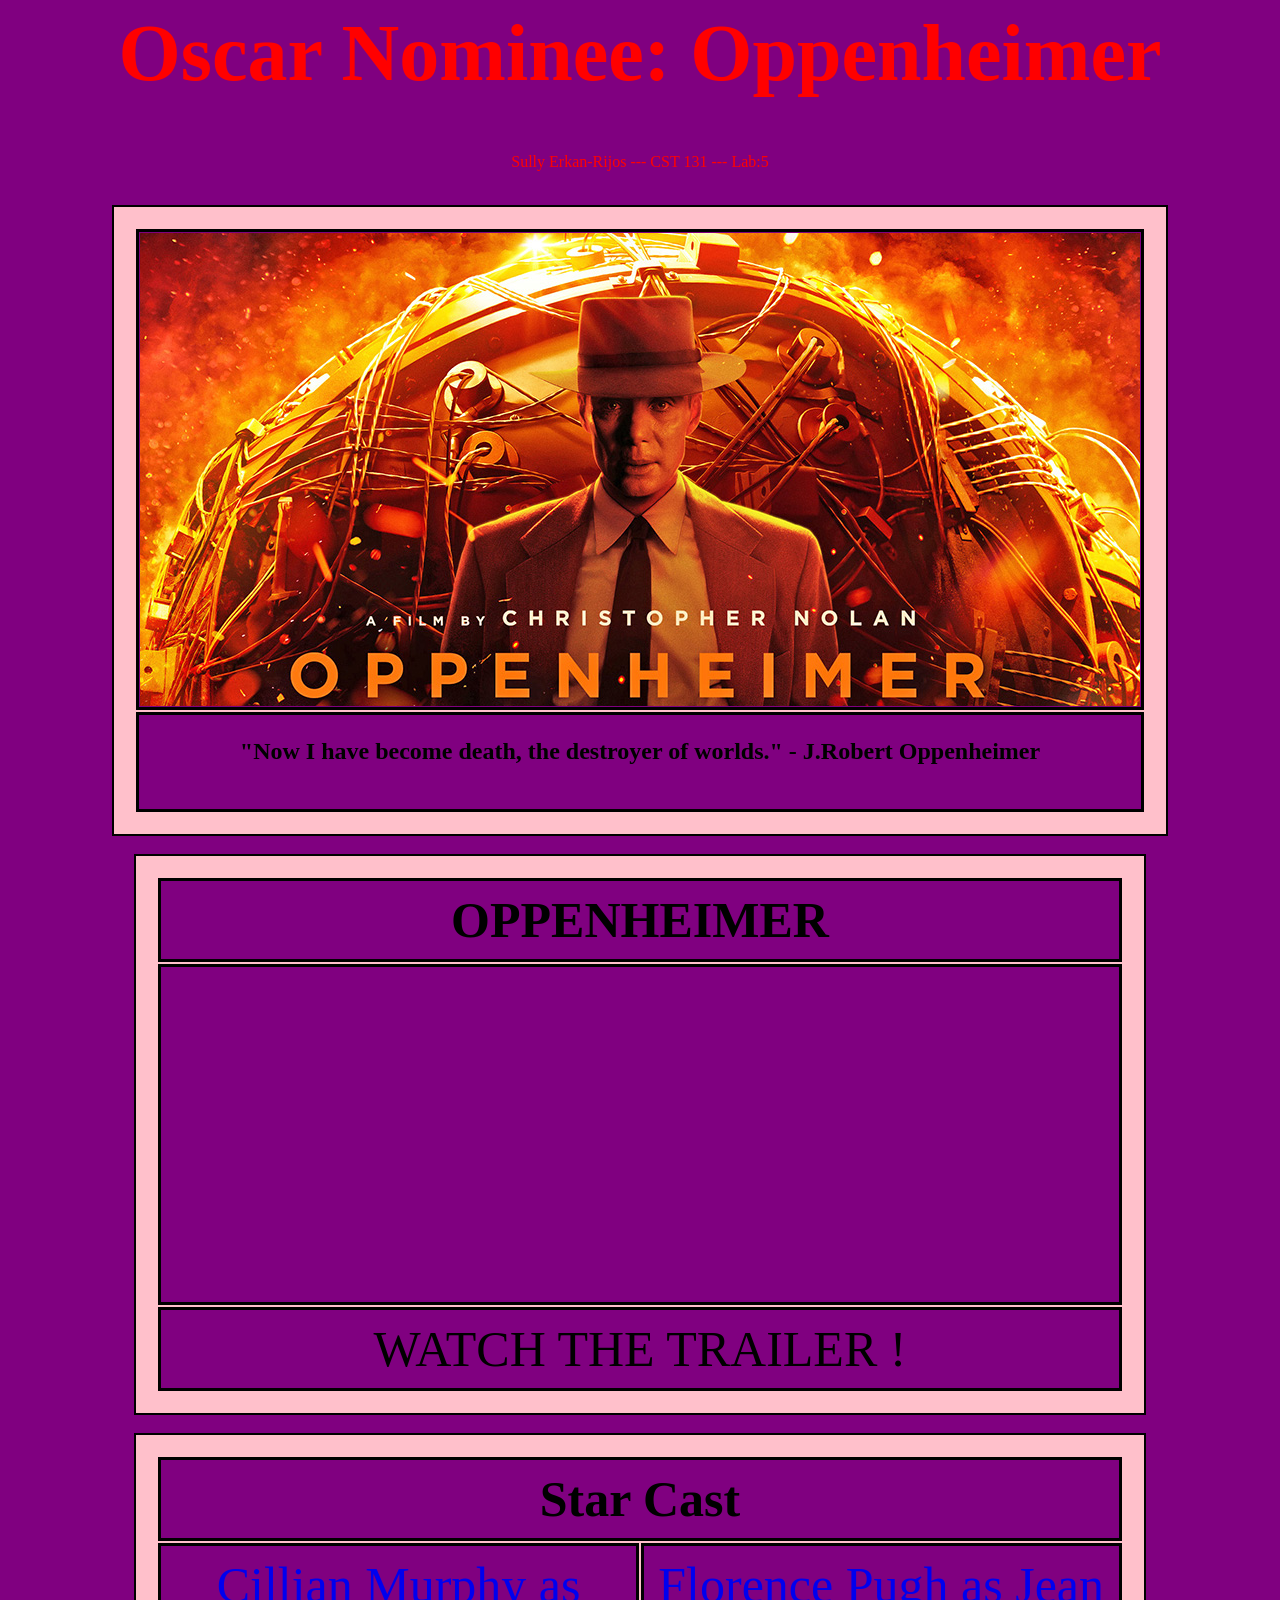
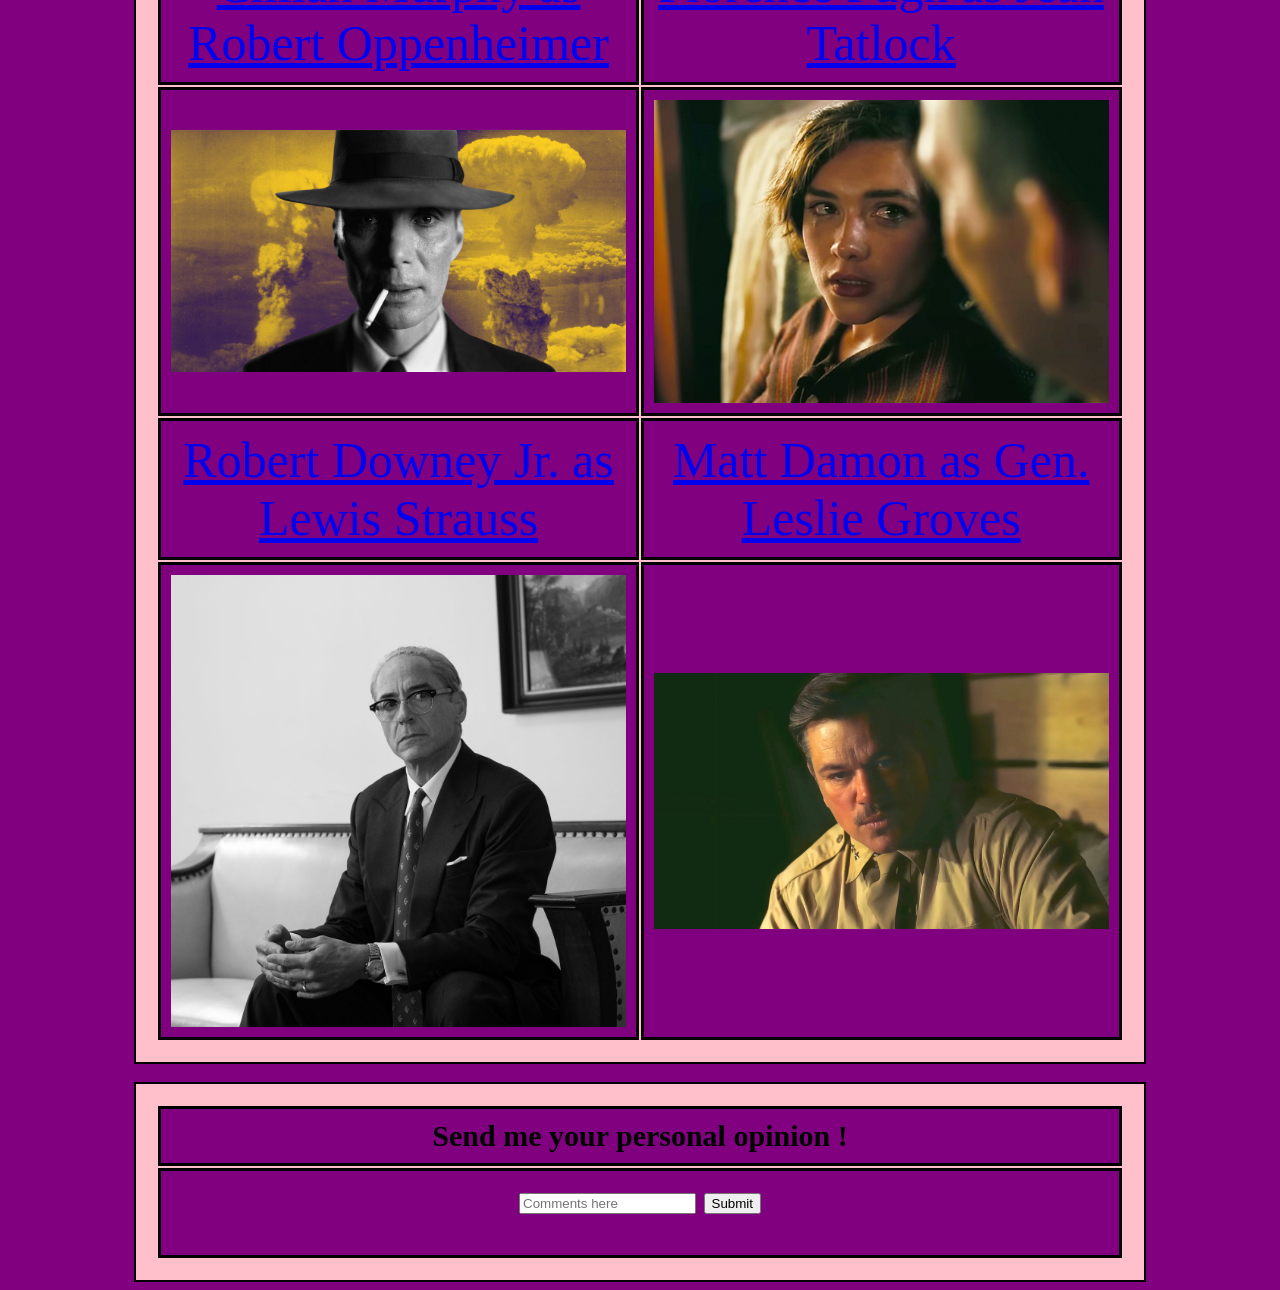
<file: index.html>
<!-- 
Name: Sully Erkan-Rijos

Lab: 5
 
Description:
This program / website is a simple HTML / CSS program that showcases the Oscar Nominee movie: OPPENHEIMER.
It utilizes user interaction and some simple animation for the header image and header title. Also has images 
and all images and their titles are links to other sites with relative info. There is also a simple form on 
the bottom table to collect opinions and have it e-mailed.
-->

<html lang="en-US">

 <head>
 
	<meta charset="UTF-8">
 
	<link href="SERLab5.css" text="text/css" rel="stylesheet">
 
 </head>
 
 
 
 <body>
 <div id="header" >
               
                <h1 style="color: red;"> Oscar Nominee: Oppenheimer </h1>
              
				<p style="color: red;"> Sully Erkan-Rijos --- CST 131 --- Lab:5 </p>

</div> <!--header-->

<br>

<CENTER>
    <table id="headerTable">
        <tr>
            <td>
                <img src="OppenheimerCoverPic.jpg" alt="Oops"> 
            </td>
        </tr>
		
		<tr>
		    <td style="height: 100px;">
                <h2> <strong> "Now I have become death, the destroyer of worlds." - J.Robert Oppenheimer </strong> </h2>
            </td>
		</tr>
    </table>
</CENTER>

<br>



<div id="main"> <!-- MAIN -->

<table id="trailerTable">

<th> OPPENHEIMER </th>

<tr>
<td> <iframe width="560" height="315" src="https://www.youtube.com/embed/uYPbbksJxIg?si=EFUsNnbzOLB4im2m" title="YouTube video player" frameborder="0" allow="accelerometer; 
	autoplay; clipboard-write; encrypted-media; gyroscope; picture-in-picture; web-share" referrerpolicy="strict-origin-when-cross-origin" allowfullscreen></iframe> </td>
</tr>

<tr>
<td> WATCH THE TRAILER ! </td>
</tr>

</table>


<br>

<table id="table2">
	<th colspan="2"> Star Cast </th>
	
	<tr>
		<td> <a href="https://en.wikipedia.org/wiki/Cillian_Murphy" title="Click to learn more about Cillian Murphy"> Cillian Murphy as Robert Oppenheimer </a> </td>
		<td> <a href="https://en.wikipedia.org/wiki/Florence_Pugh" title="Click to learn more about Florence Pugh"> Florence Pugh as  Jean Tatlock </a> </td>
	</tr>
	
    <tr>
        <td>  <a href="https://www.britannica.com/biography/J-Robert-Oppenheimer"> <img src="table2.Cillian_Murphy.jpg" alt="Cillian Murphy" title="Click for info on Oppenheimer"> </a> </td>
        <td>  <a href="https://www.britannica.com/biography/Jean-Tatlock"> <img src="table2.Florence_Pugh.jpg" alt="Florence Pugh" title="Click for info on Tatlock"> </a> </td>
    </tr>
	
	<tr>
		<td> <a href="https://en.wikipedia.org/wiki/Robert_Downey_Jr." title="Click to learn more about Robert Downey Jr."> Robert Downey Jr. as Lewis Strauss </a> </td>
		<td> <a href="https://en.wikipedia.org/wiki/Matt_Damon" title="Click to learn more about Matt Damon"> Matt Damon as Gen. Leslie Groves </a> </td>
	</tr>
	
    <tr>
        <td> <a href="https://www.britannica.com/biography/Lewis-Strauss"> <img src="table2.Robert_Downey_Jr.jpg" alt="Robert Downey Jr." title="Click for info on Strauss"></td>
        <td> <a href="https://ahf.nuclearmuseum.org/ahf/profile/leslie-r-groves/"> <img src="table2.Matt_Damon.jpg" alt="Matt Damon" title="Click for info on Gen. Groves"></td>
    </tr>
</table>

<br>


<table id="table3">

<th> Send me your personal opinion ! </th>

<tr>
	<td>
		<form action="mailto:mr.suleyman.erkan@gmail.com" method="post">
			<input type="text" name="comments" placeholder="Comments here">
			<input type="submit" value="Submit">
		</form>
	</td>
</tr>
</table>

</div> <!--Main-->

</body>
 
 </html>
</file>
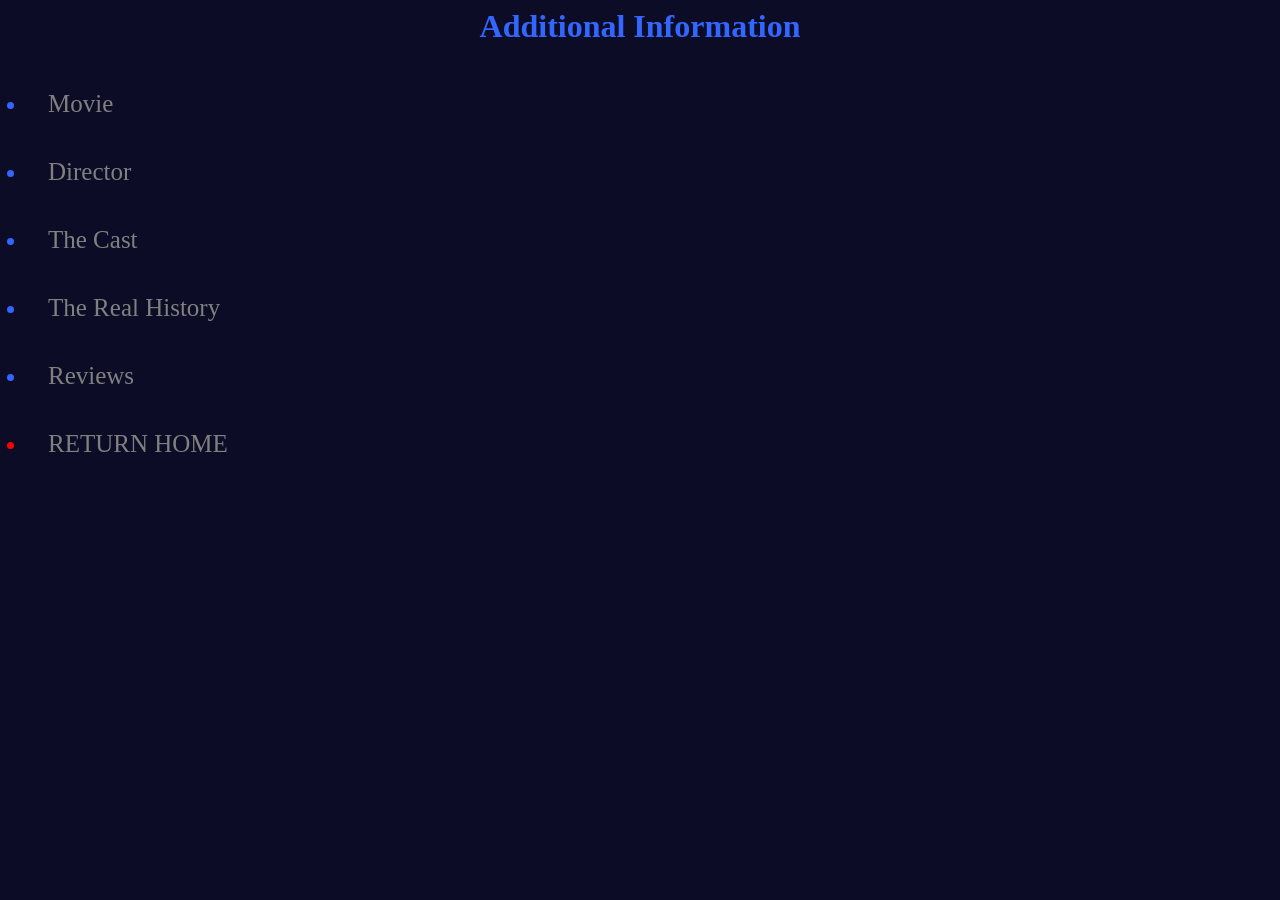
<file: Navbar.html>
<!-- Name: Sully Erkan-Rijos

 Lab: 5
 
 Description:
 Nav Bar that takes the user to sites displaying relative info to the title.
-->

<html lang="en-US">

 <head>
 <meta charset="UTF-8">
 
    <title> Lab 5: "Oscar Movie Nominee" - html/css website </title>

    <style>
        ul.center-list {
            margin-left: -20px;
			font-size: 25px;
			body text="white"
		
        }

        ul li {
            padding: 20px;
        }
		
		a:link {
		color: Grey;
		background-color: transparent;
		text-decoration: none;
		}
    </style>
</head>
	
	
<BODY>
<body bgcolor="#0c0c27">

<CENTER><FONT SIZE=6><B> Additional Information </B></CENTER>

<body text="#3366ff"> 

	<UL class="center-list" >
		<LI><A HREF="https://themoviespoiler.com/movies/oppenheimer/" TARGET="RightFrame"> Movie </A></LI>
		<LI><A HREF="https://www.empireonline.com/movies/news/christopher-nolan-reflects-year-of-oppenheimer-exclusive/" TARGET="RightFrame"> Director </A></LI>
		<LI><A HREF="https://www.themoviedb.org/movie/872585-oppenheimer" TARGET="RightFrame"> The Cast </A></LI>
		<LI><A HREF="https://www.britannica.com/video/245058/J-Robert-Oppenheimer-atomic-bomb" TARGET="RightFrame"> The Real History </A></LI>
		<LI><A HREF="https://www.cinemasters.net/post/oppenheimer-review-an-atomic-blast-of-nothing" TARGET="RightFrame"> Reviews </A></LI>
		<LI style="color: red;"> <A HREF="MainPage.html" TARGET="RightFrame"> RETURN HOME </A> </LI>
	</UL>
</BODY>

</HTML>
</file>
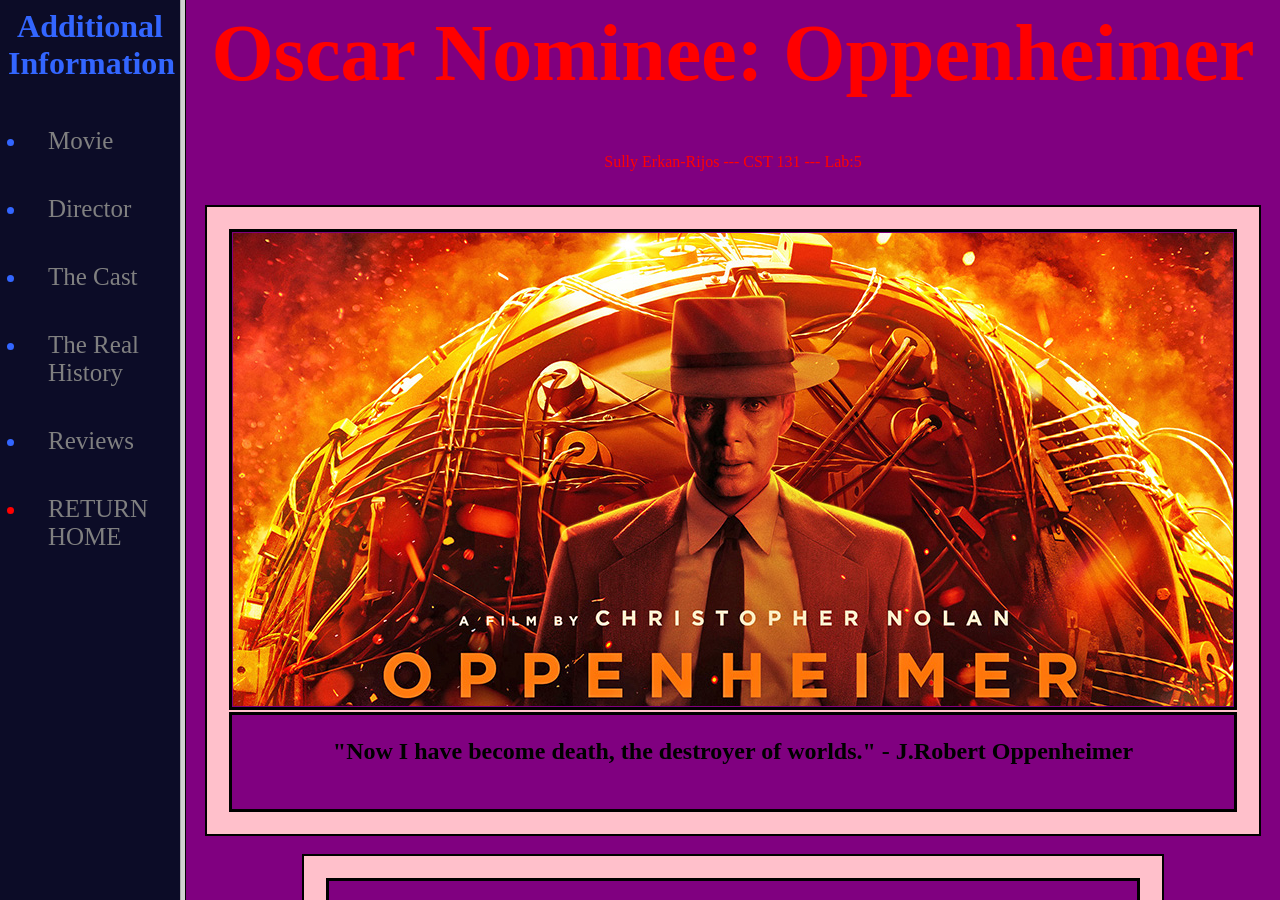
<file: SER Lab 5.html>
<!--
Programmer: Sully Erkan-Rijos

Class: CST - 131

Lab:5

Description:
This program / website is a simple HTML / CSS program that showcases the Oscar Nominee movie: OPPENHEIMER.
It utilizes user interaction and some simple animation for the header image and header title. Also has images 
and all images and their titles are links to other sites with relative info. There is also a simple form on 
the bottom table to collect opinions and have it e-mailed.   
-->

 <!--+++++-->
 
<html lang="en-US">

 <head>
 <meta charset="UTF-8">
 
    <title> Lab 5: "Oscar Nominee: Oppenheimer" - html/css website </title>

 </head>
 
 
<FRAMESET COLS='180,*'>
<FRAME NAME='LeftFrame' SRC = 'Navbar.html'>
<FRAME NAME='RightFrame' SRC='MainPage.html'>
</FRAMESET>

</html>
</file>
<file: SERLab5.css>
body {
    background-color: purple;
}

#header {
    text-align: center;
    margin: 0;
}

#headerTable {
    width: 80%;
    margin: 0 auto;
	padding: 20px;
    border: 2px solid black;
	background-color: pink;
    
}

#headerTable td {
	height: 400px;
    border: 3px solid black;
    text-align: center; 
	border-collapse: collapse 3px; 
	background-color: purple;
}

#headerTable img {
    display: block; 
    margin: 0 auto; 
}

#trailerTable {
	width: 80%;
    margin: 0 auto;
	padding: 20px;
    border: 2px solid black;
	background-color: pink;
}

#trailerTable th,
#trailerTable td {
    border: 3px solid black;
    padding: 10px;
    text-align: center;
	font-size: 50;
	font-style: bold;
	background-color: purple;
	border-collapse: collapse 3px;
}

	

#table2 {
	width: 80%;
    margin: 0 auto;
	padding: 20px;
    border: 2px solid black;
	background-color: pink;
}

#table2 th,
#table2 td {
    border: 3px solid black;
	border-collapse: collapse 3px;
    padding: 10px;
    text-align: center;
	font-size: 50;
	font-style: bold;
	background-color: purple;
}

#table2 img {
    display: block;
    width: 100%; 
    height: auto; 
}

#table3 {
	width: 80%;
    margin: 0 auto;
	padding: 20px;
    border: 2px solid black;
	background-color: pink;
}

#table3 th,
#table3 td {
    border: 3px solid black;
	border-collapse: 3px collapse;
    padding: 10px;
    text-align: center;
	font-size: 30;
	font-style: bold;
	background-color: purple;
}


/* HEADER ANIMATION */



#header h1::before {  
  transform: scaleX(0);
  transform-origin: bottom right;
}

#header h1:hover::before {
  transform: scaleX(1);
  transform-origin: bottom left;
}

#header h1::before {
  content: " ";
  display: block;
  position: absolute;
  top: 0; right: 0; bottom: 0; left: 0;
  inset: 0 0 0 0;
  background: hsl(200 100% 80%);
  z-index: -1;
  transition: transform .3s ease;
}

#header h1 {
  position: relative;
  font-size: 5rem;
}


@media (orientation: landscape) {
  body {
    grid-auto-flow: column;
  }
}


/* HEADER TABLE ANIMATION */


#headerTable img {
  animation-name: my-animation;
  animation-duration: 3s;
  animation-direction: alternate;
  animation-iteration-count: infinite;
  animation-timing-function: linear;
}

@keyframes my-animation {
  from {
    background-color: #ff7a59;
    width: 800px;
    top: 10px;
  }
  to {
    background-color: #33475b;
    width: 50px;
    top: 100px;
  }
}
</file>
